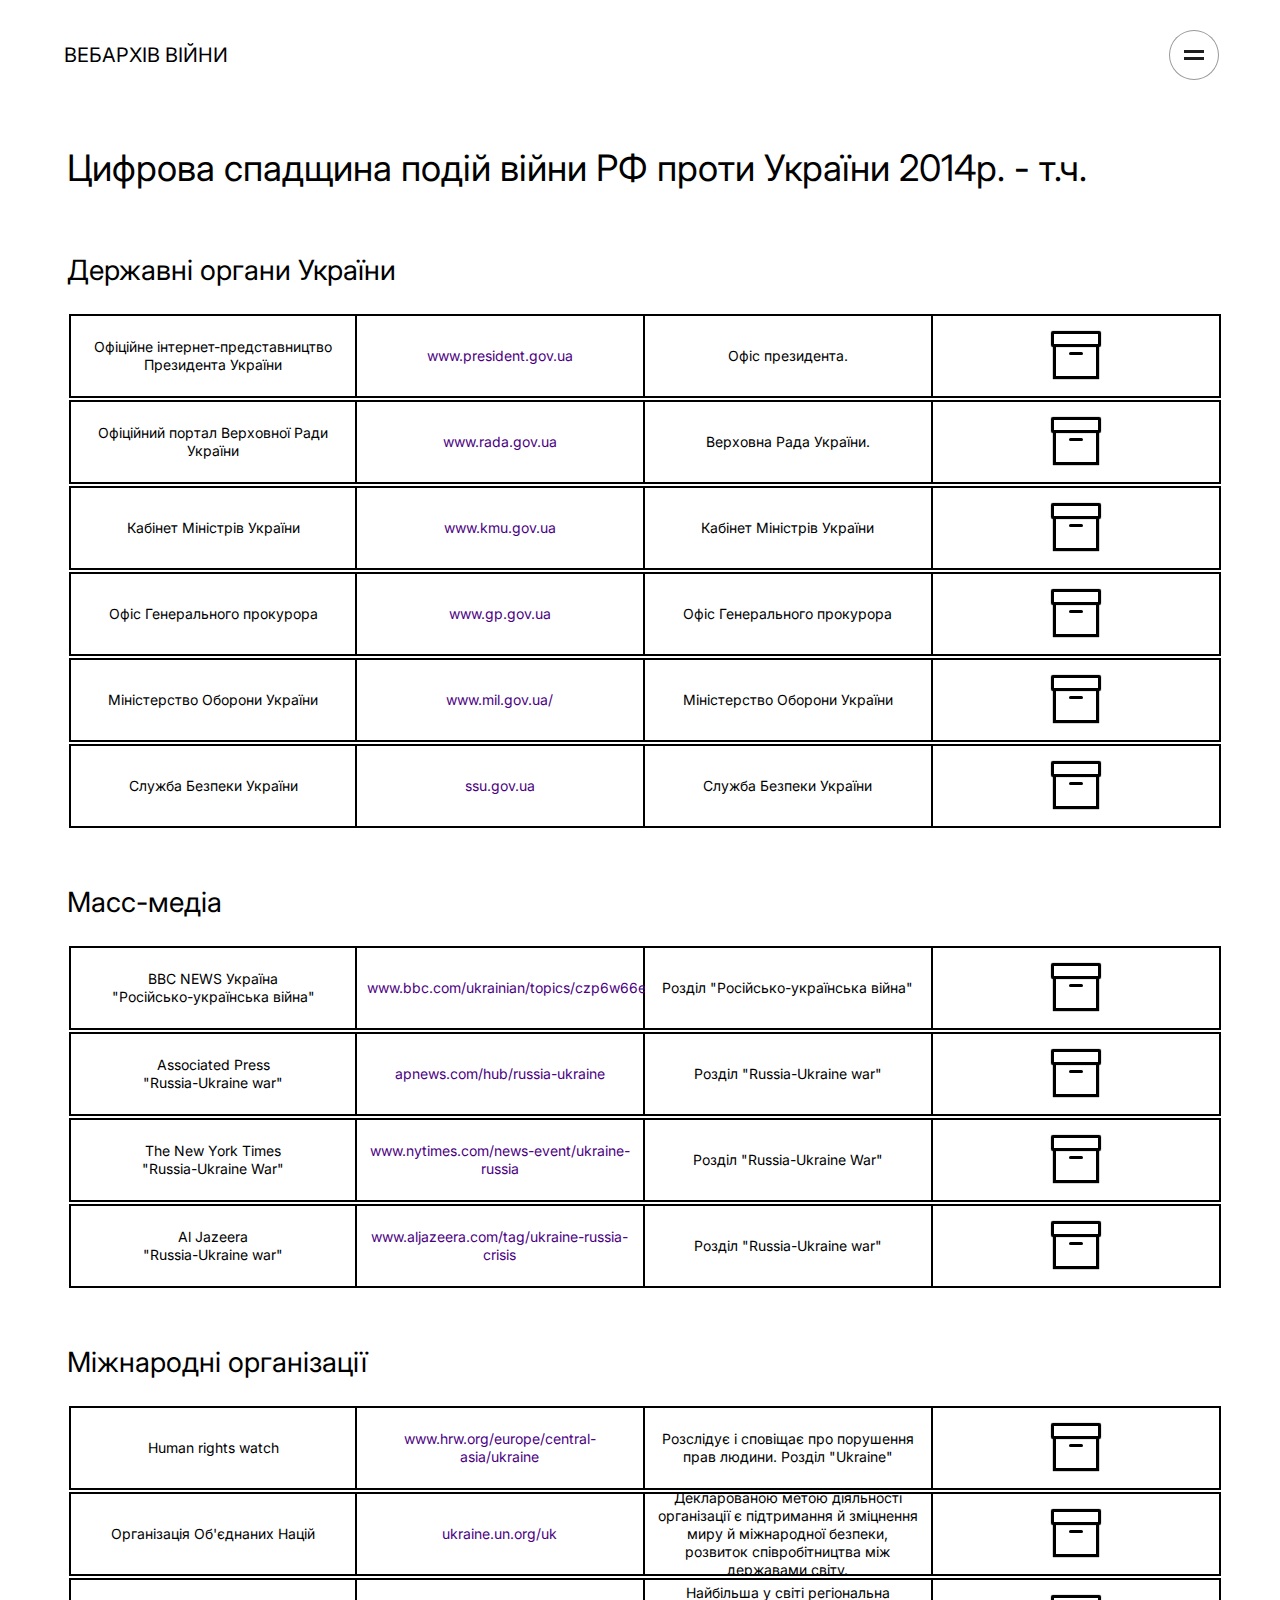
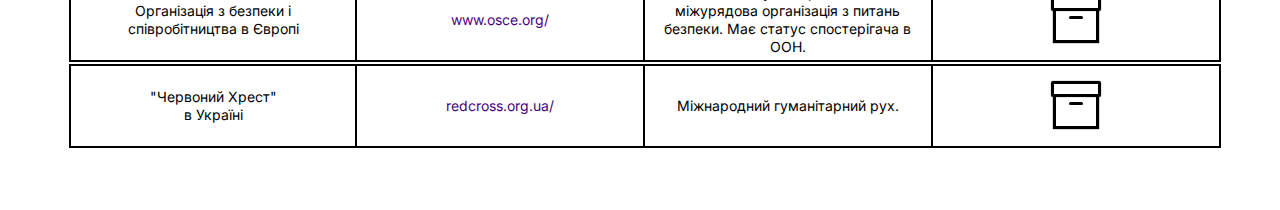
<file: index.html>
<!DOCTYPE html>
<html lang="uk">
	<head> 
		<title>Вебархів Війни</title>
		<link rel="stylesheet" href="css/style.css">
		<link rel="icon" href="img/icons/main-icon.ico">
		<meta charset="UTF-8">
		<meta name="viewport" content="width=device-width, initial-scale=1.0,maximum-scale=1.0, user-scalable=0">
	</head>

	<body>
<div class="wrapper">

	<header class="header">
		<div class="content">
			<div class="header__row">
				<a href=""><h1 id="h1">Вебархів Війни</h1></a>
				<div class="burger-menu">
					<div class="burger-menu_icon ">
						<span class="burger-line1"></span>
						<span class="burger-line2"></span>
					</div>
				</div>
			</div>
			<nav class="menu">
				<a class="menu_item" id="whatButton">Що це за проект</a>
				<a class="menu_item" id="whyButton">Чому це важливо</a>				
				<a class="menu_item" id="howButton">Як допомогти</a>
				<div class="dark-mode" id="dark-mode"><div class="moon1"></div><div class="moon2"></div></div>
			</nav>
			<div class="to-close"></div>
		</div>
	</header>

	<main class="catalog">
		<div class="content">
			<h2>Цифрова спадщина подій війни РФ проти України 2014р. - т.ч.</h2>

			<h3>Державні органи України</h3>

			<div class="catalog__item">
				<div class="item__block catalog__item__name">Офіційне інтернет-представництво Президента України <div class="arrow-down"></div></div>
				<div class="item__more-info">
					<div class="item__block catalog__item__link"><a class="item-link" target="_blank" rel="noopener noreferrer" href="https://www.president.gov.ua/">www.president.gov.ua</a></div>
					<div class="item__block catalog__item__description"> Офіс президента.</div>
					<a target="_blank" rel="noopener noreferrer" href="https://web.archive.org/web/20230000000000*/https://www.president.gov.ua/" class="item__block catalog__item__preservation">
						<div class="top-box-icon"></div>
						<div class="main-box-icon">
							<div class="line-in-box-icon"></div>
						</div> 
					</a>
				</div>
			</div>

			<div class="catalog__item">
				<div class="item__block catalog__item__name">Офіційний портал Верховної Ради України  <div class="arrow-down"></div></div>
				<div class="item__more-info">
					<div class="item__block catalog__item__link"><a class="item-link" target="_blank" rel="noopener noreferrer" href="https://www.rada.gov.ua/">www.rada.gov.ua</a></div>
					<div class="item__block catalog__item__description"> Верховна Рада України.</div>
					<a target="_blank" rel="noopener noreferrer" href="https://web.archive.org/web/20230000000000*/https://www.rada.gov.ua/" class="item__block catalog__item__preservation">
						<div class="top-box-icon"></div>
						<div class="main-box-icon">
							<div class="line-in-box-icon"></div>
						</div> 
					</a>
				</div>
			</div>

			<div class="catalog__item">
				<div class="item__block catalog__item__name">Кабінет Міністрів України
					 <div class="arrow-down"></div></div>
				<div class="item__more-info">
					<div class="item__block catalog__item__link"><a class="item-link" target="_blank" rel="noopener noreferrer" href="https://www.kmu.gov.ua/">www.kmu.gov.ua</a></div>
					<div class="item__block catalog__item__description"> Кабінет Міністрів України</div>
					<a target="_blank" rel="noopener noreferrer" href="https://web.archive.org/web/20230000000000*/https://www.kmu.gov.ua/" class="item__block catalog__item__preservation">
						<div class="top-box-icon"></div>
						<div class="main-box-icon">
							<div class="line-in-box-icon"></div>
						</div> 
					</a>
				</div>
			</div>

			<div class="catalog__item">
				<div class="item__block catalog__item__name">Офіс Генерального прокурора
					 <div class="arrow-down"></div></div>
				<div class="item__more-info">
					<div class="item__block catalog__item__link"><a class="item-link" target="_blank" rel="noopener noreferrer" href="https://www.gp.gov.ua">www.gp.gov.ua</a></div>
					<div class="item__block catalog__item__description"> Офіс Генерального прокурора</div>
					<a target="_blank" rel="noopener noreferrer" href="https://web.archive.org/web/20230000000000*/https://www.gp.gov.ua/" class="item__block catalog__item__preservation">
						<div class="top-box-icon"></div>
						<div class="main-box-icon">
							<div class="line-in-box-icon"></div>
						</div> 
					</a>
				</div>
			</div>

			<div class="catalog__item">
				<div class="item__block catalog__item__name"> 
				
					Міністерство Оборони України
					 
				<div class="arrow-down"></div></div>
				<div class="item__more-info">
					<div class="item__block catalog__item__link">

						<a class="item-link" target="_blank" rel="noopener noreferrer" href="https://www.mil.gov.ua/">

						www.mil.gov.ua/

					</a></div>
					<div class="item__block catalog__item__description">

					Міністерство Оборони України

					 </div>


					<a target="_blank" rel="noopener noreferrer" href="https://web.archive.org/web/20230000000000*/https://www.mil.gov.ua/" class="item__block catalog__item__preservation">

						
						<div class="top-box-icon"></div>
						<div class="main-box-icon">
							<div class="line-in-box-icon"></div>
						</div> 
					</a>
				</div>
			</div>

			<div class="catalog__item">
				<div class="item__block catalog__item__name"> 
				
					Служба Безпеки України
					 
				<div class="arrow-down"></div></div>
				<div class="item__more-info">
					<div class="item__block catalog__item__link">

						<a class="item-link" target="_blank" rel="noopener noreferrer" href="https://ssu.gov.ua/">

						ssu.gov.ua

					</a></div>
					<div class="item__block catalog__item__description">

					Служба Безпеки України

					 </div>


					<a target="_blank" rel="noopener noreferrer" href="https://web.archive.org/web/20230000000000*/https://ssu.gov.ua/" class="item__block catalog__item__preservation">

						
						<div class="top-box-icon"></div>
						<div class="main-box-icon">
							<div class="line-in-box-icon"></div>
						</div> 
					</a>
				</div>
			</div>

			<h3>Масс-медіа</h3>

			<div class="catalog__item">
				<div class="item__block catalog__item__name"> BBC NEWS Україна <br> "Російсько-українська війна"
					 <div class="arrow-down"></div></div>
				<div class="item__more-info">
					<div class="item__block catalog__item__link"><a class="item-link" target="_blank" rel="noopener noreferrer" href="https://www.bbc.com/ukrainian/topics/czp6w66edqpt">www.bbc.com/ukrainian/topics/czp6w66edqpt</a></div>
					<div class="item__block catalog__item__description">Розділ "Російсько-українська війна" </div>
					<a target="_blank" rel="noopener noreferrer" href="https://web.archive.org/web/20230000000000*/https://www.bbc.com/ukrainian/topics/czp6w66edqpt" class="item__block catalog__item__preservation">
						<div class="top-box-icon"></div>
						<div class="main-box-icon">
							<div class="line-in-box-icon"></div>
						</div> 
					</a>
				</div>
			</div>

			<div class="catalog__item">
				<div class="item__block catalog__item__name"> Associated Press <br> "Russia-Ukraine war"
					 <div class="arrow-down"></div></div>
				<div class="item__more-info">
					<div class="item__block catalog__item__link"><a class="item-link" target="_blank" rel="noopener noreferrer" href="https://apnews.com/hub/russia-ukraine">apnews.com/hub/russia-ukraine</a></div>
					<div class="item__block catalog__item__description">Розділ "Russia-Ukraine war" </div>
					<a target="_blank" rel="noopener noreferrer" href="https://web.archive.org/web/20230000000000*/https://apnews.com/hub/russia-ukraine" class="item__block catalog__item__preservation">
						<div class="top-box-icon"></div>
						<div class="main-box-icon">
							<div class="line-in-box-icon"></div>
						</div> 
					</a>
				</div>
			</div>

			<div class="catalog__item">
				<div class="item__block catalog__item__name"> The New York Times <br> "Russia-Ukraine War"
					 <div class="arrow-down"></div></div>
				<div class="item__more-info">
					<div class="item__block catalog__item__link"><a class="item-link" target="_blank" rel="noopener noreferrer" href="https://www.nytimes.com/news-event/ukraine-russia">www.nytimes.com/news-event/ukraine-russia</a></div>
					<div class="item__block catalog__item__description">Розділ "Russia-Ukraine War" </div>
					<a target="_blank" rel="noopener noreferrer" href="https://web.archive.org/web/20230000000000*/https://www.nytimes.com/news-event/ukraine-russia" class="item__block catalog__item__preservation">
						<div class="top-box-icon"></div>
						<div class="main-box-icon">
							<div class="line-in-box-icon"></div>
						</div> 
					</a>
				</div>
			</div>

			<div class="catalog__item">
				<div class="item__block catalog__item__name"> Al Jazeera <br> "Russia-Ukraine war"
					 <div class="arrow-down"></div></div>
				<div class="item__more-info">
					<div class="item__block catalog__item__link"><a class="item-link" target="_blank" rel="noopener noreferrer" href="https://www.aljazeera.com/tag/ukraine-russia-crisis/">www.aljazeera.com/tag/ukraine-russia-crisis</a></div>
					<div class="item__block catalog__item__description">Розділ "Russia-Ukraine war" </div>
					<a target="_blank" rel="noopener noreferrer" href="https://web.archive.org/web/20230000000000*/https://www.aljazeera.com/tag/ukraine-russia-crisis/" class="item__block catalog__item__preservation">
						<div class="top-box-icon"></div>
						<div class="main-box-icon">
							<div class="line-in-box-icon"></div>
						</div> 
					</a>
				</div>
			</div>

			<h3>Міжнародні організації</h3>

			<div class="catalog__item">
				<div class="item__block catalog__item__name"> Human rights watch 
					 <div class="arrow-down"></div></div>
				<div class="item__more-info">
					<div class="item__block catalog__item__link"><a class="item-link" target="_blank" rel="noopener noreferrer" href="https://www.hrw.org/europe/central-asia/ukraine">www.hrw.org/europe/central-asia/ukraine</a></div>
					<div class="item__block catalog__item__description">Розслідує і сповіщає про порушення прав людини. Розділ "Ukraine" </div>
					<a target="_blank" rel="noopener noreferrer" href="https://web.archive.org/web/20230000000000*/https://www.hrw.org/europe/central-asia/ukraine" class="item__block catalog__item__preservation">
						<div class="top-box-icon"></div>
						<div class="main-box-icon">
							<div class="line-in-box-icon"></div>
						</div> 
					</a>
				</div>
			</div>

			<div class="catalog__item">
				<div class="item__block catalog__item__name"> 
				
					Організація Об'єднаних Націй
					 
				<div class="arrow-down"></div></div>
				<div class="item__more-info">
					<div class="item__block catalog__item__link">

						<a class="item-link" target="_blank" rel="noopener noreferrer" href="https://ukraine.un.org/uk">

						ukraine.un.org/uk

					</a></div>
					<div class="item__block catalog__item__description">

					Декларованою метою діяльності організації є підтримання й зміцнення миру й міжнародної безпеки, розвиток співробітництва між державами світу.

					 </div>


					<a target="_blank" rel="noopener noreferrer" href="https://web.archive.org/web/20230000000000*/https://ukraine.un.org/uk" class="item__block catalog__item__preservation">

						
						<div class="top-box-icon"></div>
						<div class="main-box-icon">
							<div class="line-in-box-icon"></div>
						</div> 
					</a>
				</div>
			</div>

			<div class="catalog__item">
				<div class="item__block catalog__item__name"> 
				
					Організація з безпеки і співробітництва в Європі
					 
				<div class="arrow-down"></div></div>
				<div class="item__more-info">
					<div class="item__block catalog__item__link">

						<a class="item-link" target="_blank" rel="noopener noreferrer" href="https://www.osce.org/">

						www.osce.org/

					</a></div>
					<div class="item__block catalog__item__description">

					Найбільша у світі регіональна міжурядова організація з питань безпеки. Має статус спостерігача в ООН.

					 </div>


					<a target="_blank" rel="noopener noreferrer" href="https://web.archive.org/web/20230000000000*/https://www.osce.org/" class="item__block catalog__item__preservation">

						
						<div class="top-box-icon"></div>
						<div class="main-box-icon">
							<div class="line-in-box-icon"></div>
						</div> 
					</a>
				</div>
			</div>

			<div class="catalog__item">
				<div class="item__block catalog__item__name"> 
				
					"Червоний Хрест" <br> в Україні
					 
				<div class="arrow-down"></div></div>
				<div class="item__more-info">
					<div class="item__block catalog__item__link">

						<a class="item-link" target="_blank" rel="noopener noreferrer" href="https://redcross.org.ua/">

						redcross.org.ua/

					</a></div>
					<div class="item__block catalog__item__description">

					Міжнародний гуманітарний рух.

					 </div>


					<a target="_blank" rel="noopener noreferrer" href="https://web.archive.org/web/20230000000000*/https://redcross.org.ua/" class="item__block catalog__item__preservation">

						
						<div class="top-box-icon"></div>
						<div class="main-box-icon">
							<div class="line-in-box-icon"></div>
						</div> 
					</a>
				</div>
			</div>

		</div>
	</main>


	
	<div class="info-block" id="why">
		<div class="content">
			<h2>Чому це важливо?</h2>
			<div class="info-block__description">
				Неможливо уявити дослідження сучасного світу без вебсайтів і сторінок соціальних мереж. На них залишають сліди держави, організації, політики, активісти, відомі діячі, підприємства, учасники історичних подій тощо. Але, на жаль, ці дані не є довготривалими. Сервери пошкоджуються, вебресурси зникають з часом. Скорочують їхнє існування і трагічні події сучасності. Війна розв’язана РФ у 2014 році і повномасштабний наступ 2022 року став загрозою для вебресурсів країни. Разом зі знищенням культурно-історичних пам’яток, розкрадання музейних колекцій, захоплення та вивіз архівних документів, у ході бойових дій було знищено немало серверів різних установ, які зберігали важливу інформацію, як для сучасників, так і для майбутніх поколінь. 
			</div>
		</div>
	</div>

	<div class="info-block" id="what">
		<div class="content">
			<h2>Що це за проект?</h2>
			<div class="info-block__description">

				Цей проект є додатком до курсової роботи на тему "Роль і місце вебархівів у стратегіях сервісів інформаційних ресурсів в умовах війни РФ проти України" студента КНУ ім. Т. Шевченка, Історичного Факультету, кафедри "Архівістики та управління документацією". Його ціль - дослідити можливості вебархівів та привернути увагу до цифрової спадщини війни РФ проти України. 
				Код додатку є у публічному доступі на <a class="info-block__link" href="https://github.com/RostyslavGitHub/Web-Archive-of-the-War">GitHub</a>. Зв'язатися з автором проєкту можна за <a class="info-block__link" href="mailto:forwork.rostislav@gmail.com">поштою</a>.
			</div>
		</div>
	</div>

	<div class="info-block" id="how">
		<div class="content">
			<h2>Як допомогти?</h2>
			<div class="info-block__description">

				"Вебархів Війни" має поповнюватись. І саме ви можете допомогти у цьому. Запропонуйте вебсайти, що тою чи іншою мірою пов'язані з війною і мають історичну цінність та поділіться своїми ідеями щодо покращення "Вебархіву Війни", заповнивши  <a class="info-block__link" href="https://forms.gle/xqPwnwr8JDq6u9rLA">форму</a>.
			</div>
		</div>
	</div>

</div>	
	<button class="scroll-to-top" onclick="scrollToTop()">
		<div class="arrow-up"></div>
	</button>

<script src="js/script.js"></script>				
	</body>
</html>
</file>
<file: css/style.css>
@import url("https://fonts.googleapis.com/css2?family=Inter&display=swap");
* {
  padding: 0;
  margin: 0;
  border: 0;
}

*, *:before, *:after {
  -webkit-box-sizing: border-box;
  box-sizing: border-box;
}

:focus, :active {
  outline: none;
}

a:focus, a:active {
  outline: none;
}

nav, footer, header, aside {
  display: block;
}

html, body {
  height: 100%;
  width: 100%;
  font-size: 100%;
  line-height: 1;
  font-size: 14px;
  -ms-text-size-adjust: 100%;
  -moz-text-size-adjust: 100%;
  -webkit-text-size-adjust: 100%;
}

input, button, textarea {
  font-family: inherit;
}

input::-ms-clear {
  display: none;
}

button {
  cursor: pointer;
}

button::-moz-focus-inner {
  padding: 0;
  border: 0;
}

input[type=number]::-webkit-inner-spin-button,
input[type=number]::-webkit-outer-spin-button {
  -webkit-appearance: none;
  margin: 0;
}

input[type=number] {
  -moz-appearance: textfield;
}

a, a:visited {
  text-decoration: none;
}

a:hover {
  text-decoration: none;
}

ul li {
  list-style: none;
}

img {
  vertical-align: top;
}

h1, h2, h3, h4, h5, h6 {
  font-size: inherit;
  font-weight: inherit;
}

/*--------------------*/
body {
  font-family: Inter;
  background: #fff;
}

.wrapper {
  width: 100%;
  overflow: hidden;
  display: -webkit-box;
  display: -ms-flexbox;
  display: flex;
  -webkit-box-orient: vertical;
  -webkit-box-direction: normal;
      -ms-flex-direction: column;
          flex-direction: column;
}
.wrapper .dark-mode {
  height: 40px;
  width: 40px;
  background-color: grey;
  border-radius: 50%;
  margin: 6px;
  cursor: pointer;
}
.wrapper .moon1 {
  height: 26px;
  width: 26px;
  background-color: white;
  border-radius: 50%;
  position: relative;
  top: 6px;
  left: 6px;
}
.wrapper .moon2 {
  height: 20px;
  width: 20px;
  background-color: grey;
  border-radius: 50%;
  position: relative;
  bottom: 20px;
  left: 14px;
}

.content {
  max-width: 90%;
  margin: 0 auto;
}

h2 {
  font-size: 2.6rem;
  margin: 40px 0 70px 0;
}

h3 {
  font-size: 2rem;
  margin: 60px 0 30px 0;
}

/* HEADER */
.header {
  width: 100%;
  height: 110px;
}
.header h1 {
  font-size: 20px;
  text-transform: uppercase;
  color: #000;
}

.header__row {
  height: 110px;
  display: -webkit-box;
  display: -ms-flexbox;
  display: flex;
  -webkit-box-pack: justify;
      -ms-flex-pack: justify;
          justify-content: space-between;
  -webkit-box-align: center;
      -ms-flex-align: center;
          align-items: center;
}

.burger-menu {
  display: -webkit-box;
  display: -ms-flexbox;
  display: flex;
  -webkit-box-pack: center;
      -ms-flex-pack: center;
          justify-content: center;
  -webkit-box-align: center;
      -ms-flex-align: center;
          align-items: center;
  padding-top: 8px;
  width: 50px;
  height: 50px;
  background: #fff;
  border: 1px solid rgba(0, 0, 0, 0.4);
  border-radius: 50%;
  cursor: pointer;
  position: fixed;
  right: 4.8%;
  z-index: 1001;
}

.burger-menu_icon {
  display: block;
  position: relative;
  width: 20px;
  height: 18px;
}
.burger-menu_icon span {
  left: 0;
  position: absolute;
  height: 14%;
  width: 100%;
  -webkit-transition: all 0.5s ease 0s;
  transition: all 0.5s ease 0s;
}

.burger-line1 {
  background: #1f1f1f;
}

.burger-line2 {
  top: 40%;
  background: #1f1f1f;
}

.menu {
  visibility: hidden;
  opacity: 0;
  font-size: 1.4rem;
  background: #fff;
  width: 96%;
  height: 100%;
  position: fixed;
  top: 0;
  right: -100%;
  padding: 100px 10px 0px 10px;
  -webkit-transition: 1s;
  transition: 1s;
  z-index: 1000;
}
.menu a {
  margin: 8px 0;
  padding: 10px 6px;
  color: #4B0082;
  cursor: pointer;
  display: block;
}

/* INFO-BLOCKS */
.info-block {
  margin: 60px 0;
}
.info-block h2 {
  font-size: 2.6rem;
  margin: 40px 0 70px 0;
}
.info-block h3 {
  font-size: 2rem;
  margin-bottom: 10px;
}
.info-block a {
  color: #4B0082;
}

.info-block__description {
  font-size: 1.3rem;
  line-height: 1.4;
  margin: 60px 0;
}

.info-block__description::first-letter {
  margin-left: 4px;
}

#why, #what, #how {
  display: none;
}

/* CATALOG */
.catalog {
  width: 100%;
  margin: 0 3px 60px 3px;
}

.catalog__item {
  margin: 6px 0;
  width: 100%;
  display: -webkit-box;
  display: -ms-flexbox;
  display: flex;
  -ms-flex-wrap: wrap;
      flex-wrap: wrap;
}

.item__more-info {
  display: -webkit-box;
  display: -ms-flexbox;
  display: flex;
  -ms-flex-wrap: wrap;
      flex-wrap: wrap;
  visibility: hidden;
  opacity: 0;
  position: relative;
  bottom: 0;
  width: 100%;
  position: absolute;
  top: 0;
  right: 0;
}

.item__block {
  display: -webkit-box;
  display: -ms-flexbox;
  display: flex;
  -webkit-box-orient: vertical;
  -webkit-box-direction: normal;
      -ms-flex-direction: column;
          flex-direction: column;
  -webkit-box-pack: center;
      -ms-flex-pack: center;
          justify-content: center;
  font-size: 1rem;
  line-height: 18px;
  padding: 0 10px;
  height: calc(1rem + 70px);
  width: 100%;
  background-color: white;
  border: 2px solid black;
  text-align: center;
  border-top: none;
}

.catalog__item__name {
  border-top: 2px solid black;
  padding-top: 0px;
  cursor: pointer;
}
.catalog__item__name .arrow-down {
  height: 10px;
  width: 10px;
  position: relative;
  left: calc(50% - 9px);
  top: 8px;
  border: solid black;
  border-width: 0 2px 2px 0;
  display: inline-block;
  padding: 3px;
  transform: rotate(45deg);
  -webkit-transform: rotate(45deg);
}
.catalog__item__name .rotate225 {
  -webkit-transform: rotate(225deg);
          transform: rotate(225deg);
  -webkit-transition: 1s;
  transition: 1s;
}

.catalog__item__link {
  position: relative;
  bottom: calc(1rem + 70px);
  -webkit-transition: 0.5s;
  transition: 0.5s;
}
.catalog__item__link a {
  color: #4B0082;
}

.catalog__item__description {
  overflow-y: auto;
  -webkit-box-pack: center;
      -ms-flex-pack: center;
          justify-content: center;
  padding: 4px 10px;
  position: relative;
  bottom: calc(2rem + 140px);
  -webkit-transition: 0.6s;
  transition: 0.6s;
}

.catalog__item__preservation {
  padding: 15px 10px;
  display: block;
  position: relative;
  bottom: calc(3rem + 210px);
  -webkit-transition: 0.7s;
  transition: 0.7s;
}
.catalog__item__preservation img {
  height: 50px;
  width: auto;
}
.catalog__item__preservation .top-box-icon {
  margin: 0 calc(50% - 25px);
  width: 50px;
  height: 16px;
  border: 3px solid black;
  border-radius: 2px;
  -webkit-box-shadow: 0px 0px 1px black;
          box-shadow: 0px 0px 1px black;
}
.catalog__item__preservation .main-box-icon {
  margin: 0 calc(50% - 23px);
  width: 46px;
  height: 32px;
  border: 3px solid black;
  border-top: none;
  padding: 5px 13px;
  -webkit-box-shadow: 0px 0px 1px black;
          box-shadow: 0px 0px 1px black;
}
.catalog__item__preservation .line-in-box-icon {
  width: 14px;
  height: 3px;
  border-radius: 2px;
  background-color: black;
}

._active-menu {
  right: 0;
  visibility: visible;
  opacity: 1;
}

._close-burger-menu_icon .burger-line1 {
  top: 4px;
  -webkit-transform: rotate(-45deg);
          transform: rotate(-45deg);
}
._close-burger-menu_icon .burger-line2 {
  top: 4px;
  -webkit-transform: rotate(45deg);
          transform: rotate(45deg);
}

._close-area {
  cursor: initial;
  position: absolute;
  top: 0;
  left: 0;
  width: 100%;
  z-index: 999;
}

._show-more-info {
  opacity: 1;
  visibility: visible;
  position: static;
}
._show-more-info .catalog__item__preservation {
  bottom: 0;
}
._show-more-info .catalog__item__description {
  bottom: 0;
}
._show-more-info .catalog__item__link {
  bottom: 0;
}

/* SCROLL UP */
.scroll-to-top {
  display: none;
  position: fixed;
  right: 80px;
  top: 30px;
  z-index: 9999;
  border: 1px solid rgba(0, 0, 0, 0.4);
  background-color: #fff;
  padding-bottom: 2px;
  width: 50px;
  height: 50px;
  border-radius: 50%;
  cursor: pointer;
  -webkit-transition: opacity 0.3s ease-in-out;
  transition: opacity 0.3s ease-in-out;
}
.scroll-to-top .arrow-up {
  width: 16px;
  height: 16px;
  border: solid black;
  border-width: 0px 3px 3px 0px;
  display: inline-block;
  padding: 6px;
  margin: calc(50% - 30px) 0;
  transform: rotate(-135deg);
  -webkit-transform: rotate(-135deg);
}

/* MEDIA QUERIES */
@media (min-width: 489px) {
  .scroll-to-top {
    right: 100px;
  }
}
@media (min-width: 992px) {
  ._active-menu {
    visibility: visible;
    opacity: 1;
    right: -75%;
    position: fixed;
  }
  .catalog__item {
    -ms-flex-wrap: nowrap;
        flex-wrap: nowrap;
    margin: 2px;
  }
  .item__block {
    border: 2px solid black;
    border-left: none;
  }
  .item__more-info {
    position: static;
    width: 75%;
    opacity: 1;
    visibility: visible;
  }
  .item__more-info div, .item__more-info a {
    bottom: 0;
    width: 33.33333%;
  }
  .item__more-info div a {
    width: 100%;
  }
  .catalog__item__name {
    cursor: inherit;
    width: 25%;
    border-left: 2px solid black;
  }
  .catalog__item__name .arrow-down {
    display: none;
  }
  .scroll-to-top {
    right: 140px;
  }
}
</file>
